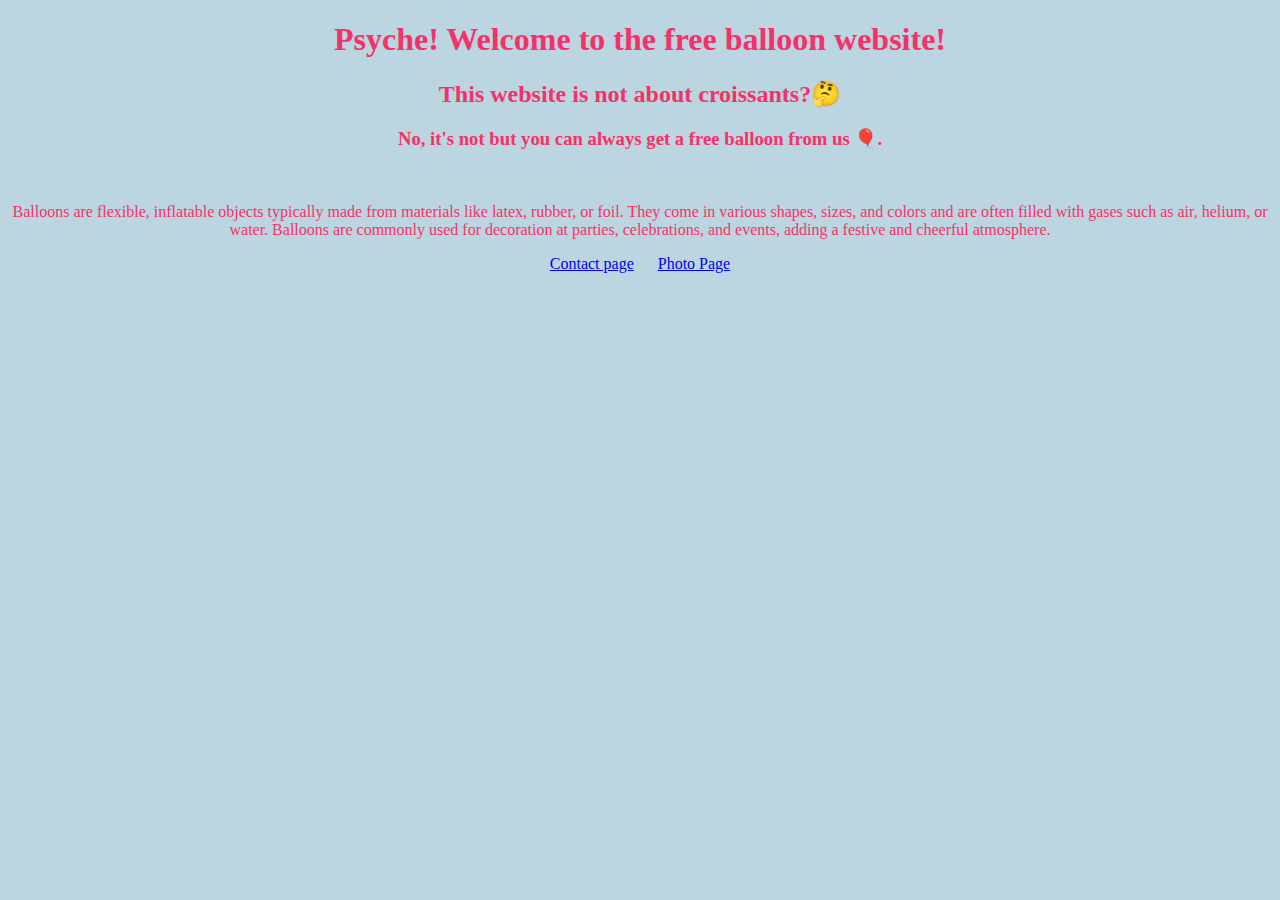
<file: index.html>
<!DOCTYPE html>
<html>
  <head>
    <meta charset="UTF-8" />
<meta name="description" content="Free balloons for everyone">
    <link rel="stylesheet" href="/src/style.css">
    <title>Croissant- Free balloons for everyone</title>
  </head>
  <body>
    <h1>Psyche! Welcome to the free balloon website!</h1>
    <h2>This website is not about croissants?🤔</h2>
  <h3>No, it's not but you can always get a free balloon from us 🎈.</h3>

</br>
<p>Balloons are flexible, inflatable objects typically made from materials like latex, rubber, or foil. They come in various shapes, sizes, and colors and are often filled with gases such as air, helium, or water. Balloons are commonly used for decoration at parties, celebrations, and events, adding a festive and cheerful atmosphere.</p>
 <footer> <a href="contact.html">Contact page</a>
  <a href="photo.html">Photo Page</a>
 </footer>
  </body>
</html>
</file>
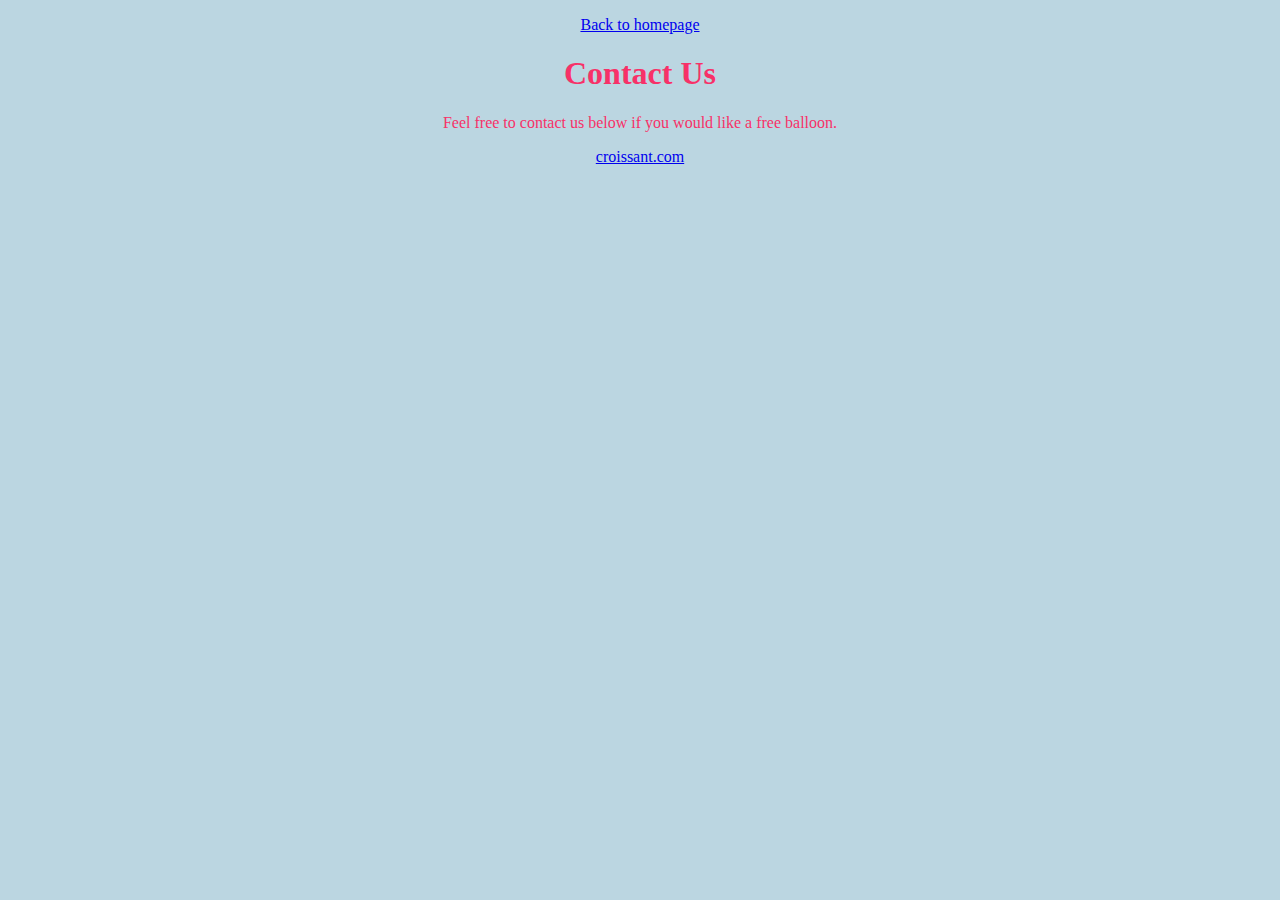
<file: contact.html>
<!DOCTYPE html>
<html>
  <head>
    <meta charset="UTF-8" />

    <link rel="stylesheet" href="/src/style.css" />
    <title>Contact Us</title>
  </head>
  <body>
    <p><a href="/index.html">Back to homepage</a></p>
    <h1>Contact Us</h1>

    <p>Feel free to contact us below if you would like a free balloon.</p>

    <p><a href="mailto:croissant.com"> croissant.com</a></p>
  </body>
</html>
</file>
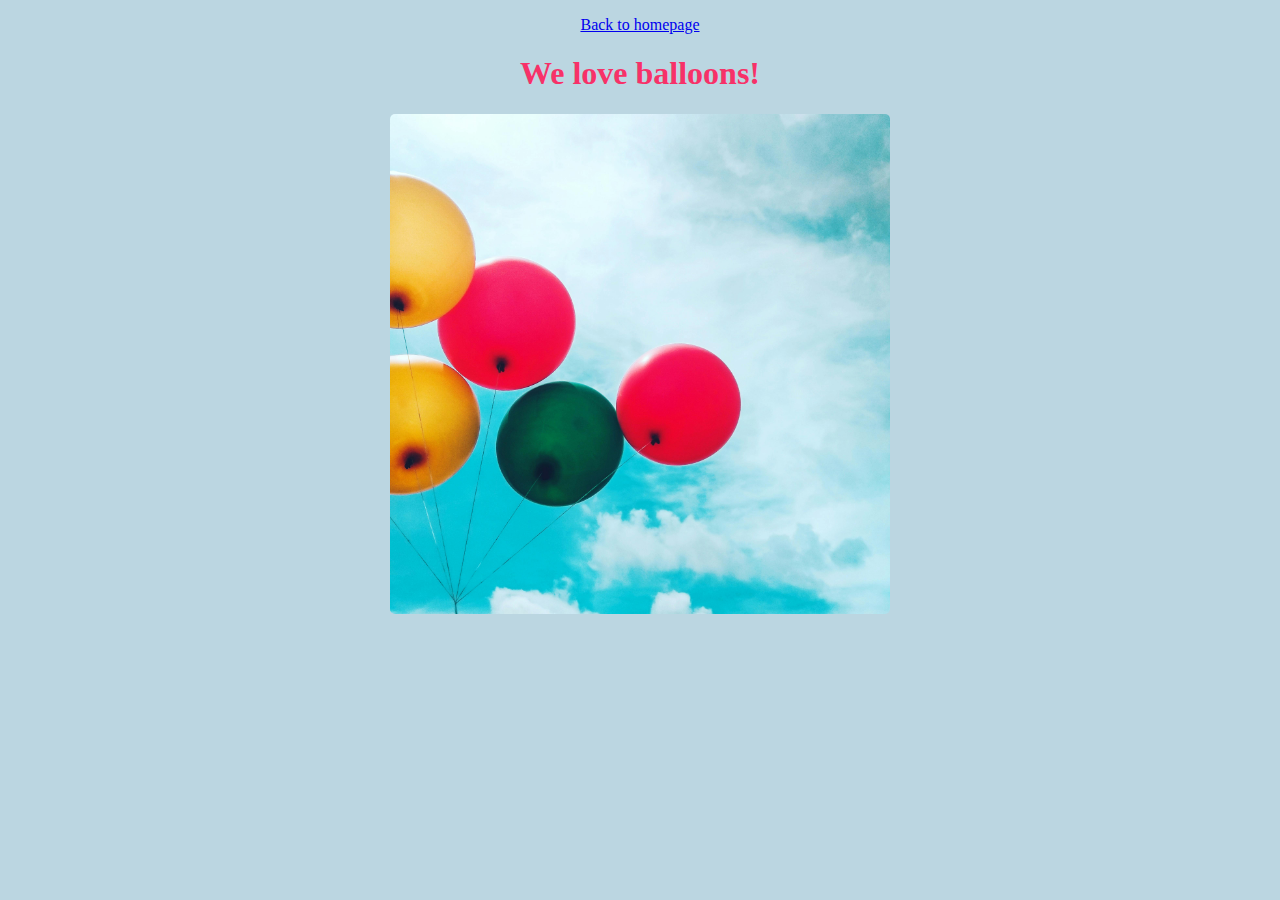
<file: photo.html>
<!DOCTYPE html>
<html>
  <head>
    <meta charset="UTF-8" />

    <link rel="stylesheet" href="/src/style.css" />
    <title>Photo Page</title>
  </head>
  <body>
    <p><a href="/index.html">Back to homepage</a></p>
    <h1>We love balloons!</h1>

    <img src="/images/balloon.jpg" width="500" alt="balloons in the sky" />
  </body>
</html>
</file>
<file: src/style.css>
body {
  background: #bbd6e1;
}

h1,
h2,
h3,
p {
  text-align: center;
  color: #f73168;
}

img {
  display: block;
  margin: 0 auto;
  border-radius: 5px;
}

footer {
  text-align: center;
  margin: 0 10px;
}

footer a {
  margin: 0 10px;
}
</file>
